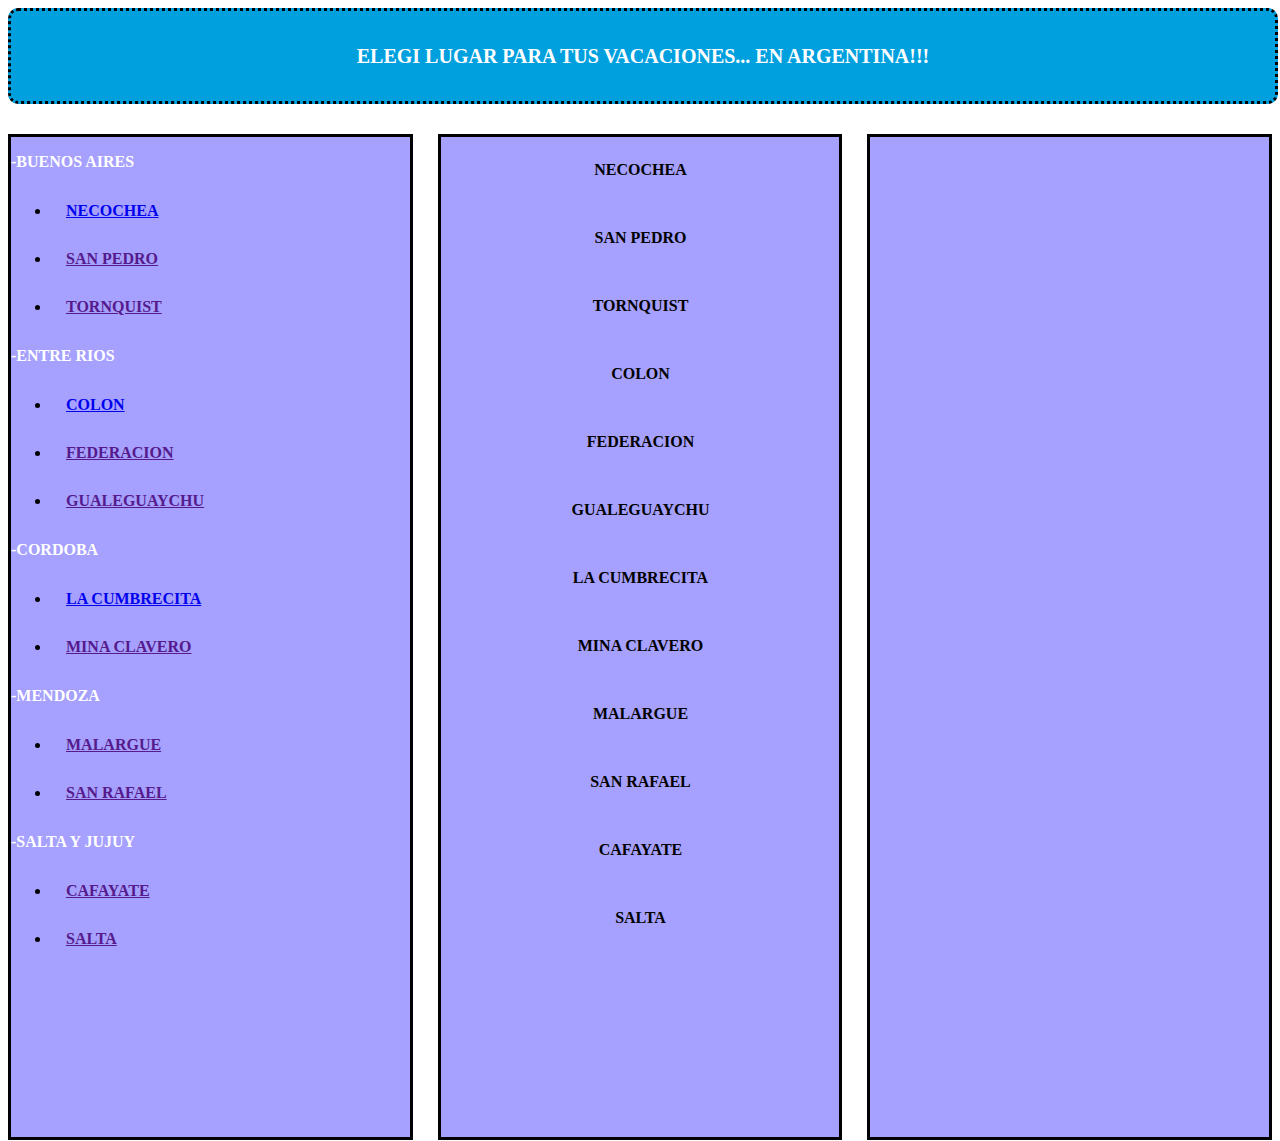
<file: index.html>
<!DOCTYPE html>
<html lang="en">
<head>
    <meta charset="UTF-8">
    <meta name="viewport" content="width=device-width, initial-scale=1.0">
    <title>Document</title>
    <link rel="stylesheet" href="./Estilos/Index.css">
</head>
<body>
    <div class="Contendor-Titulo">
        <p>ELEGI LUGAR PARA TUS VACACIONES... EN ARGENTINA!!!</p>
    </div>

    <div class="Contendor-Padre">
        <div class="Contendor-Menu">
            <p>-BUENOS AIRES</p>
            <ul>
                <li class="Links"><a target="iframe" href="./Paginas/Necochea.html">NECOCHEA</a></li>
                <li class="Links"><a href="">SAN PEDRO</a></li>
                <li class="Links"><a href="">TORNQUIST</a></li>
            </ul>
            <p>-ENTRE RIOS</p>
            <ul>
                <li class="Links"><a target="iframe" href="./Paginas/Colon.html">COLON</a></li>
                <li class="Links"><a href="">FEDERACION</a></li>
                <li class="Links"><a href="">GUALEGUAYCHU</a></li>
            </ul>
            <p>-CORDOBA</p>
            <ul>
                <li class="Links"><a target="iframe" href="./Paginas/LaCumbrecita.html">LA CUMBRECITA</a></li>
                <li class="Links"><a href="">MINA CLAVERO</a></li>
            </ul>
            <p>-MENDOZA</p>
            <ul>
                <li class="Links"><a href="">MALARGUE</a></li>
                <li class="Links"><a href="">SAN RAFAEL</a></li>
            </ul>
            <p>-SALTA Y JUJUY</p>
            <ul>
                <li class="Links"><a href="">CAFAYATE</a></li>
                <li class="Links"><a href="">SALTA</a></li>
            </ul>
        </div>

        <div class="Contendor-PadreImg">
            <iframe class="iframe" src="./Paginas/Imagenes.html" frameborder="0"></iframe>
        </div>

        <div class="Contenedor-Texto">
            <iframe class="iframe" name="iframe" src="" frameborder="0"></iframe>
        </div>
    </div>
</body>
</html>
</file>
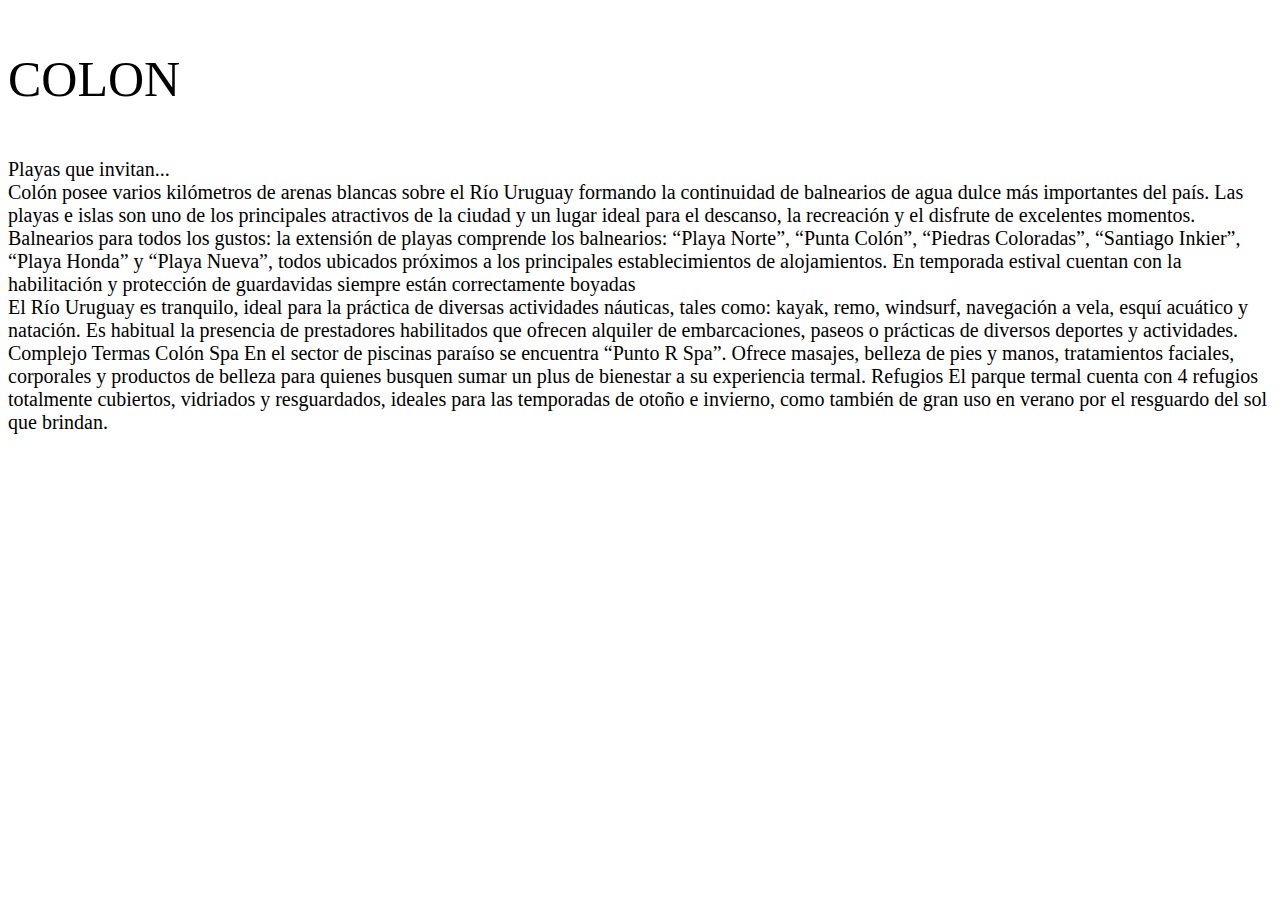
<file: Paginas/Colon.html>
<!DOCTYPE html>
<html lang="en">
<head>
    <meta charset="UTF-8">
    <meta name="viewport" content="width=device-width, initial-scale=1.0">
    <title>Document</title>
    <link rel="stylesheet" href="../Estilos/Paginas.css">
</head>
<body>
    <div class="Contendor-Texto">
        <p class="titulo">COLON</p>
        <p>
            Playas que invitan... <br>
            Colón posee varios kilómetros de arenas blancas sobre el Río Uruguay formando la continuidad de balnearios de agua dulce más importantes del país. Las playas e islas son uno de los principales atractivos de la ciudad y un lugar ideal para el descanso, la recreación y el disfrute de excelentes momentos. <br>
            Balnearios para todos los gustos: la extensión de playas comprende los balnearios: “Playa Norte”, “Punta Colón”, “Piedras Coloradas”, “Santiago Inkier”, “Playa Honda” y “Playa Nueva”, todos ubicados próximos a los principales establecimientos de alojamientos. En temporada estival cuentan con la habilitación y protección de guardavidas siempre están correctamente boyadas <br>
            El Río Uruguay es tranquilo, ideal para la práctica de diversas actividades náuticas, tales como: kayak, remo, windsurf, navegación a vela, esquí acuático y natación. Es habitual la presencia de prestadores habilitados que ofrecen alquiler de embarcaciones, paseos o prácticas de diversos deportes y actividades.
            Complejo Termas Colón
            Spa
            En el sector de piscinas paraíso se encuentra “Punto R Spa”. Ofrece masajes, belleza de pies y manos, tratamientos faciales, corporales y productos de belleza para quienes busquen sumar un plus de bienestar a su experiencia termal.
            Refugios
            El parque termal cuenta con 4 refugios totalmente cubiertos, vidriados y resguardados, ideales para las temporadas de otoño e invierno, como también de gran uso en verano por el resguardo del sol que brindan.

        </p>
    </div>
</body>
</html>
</file>
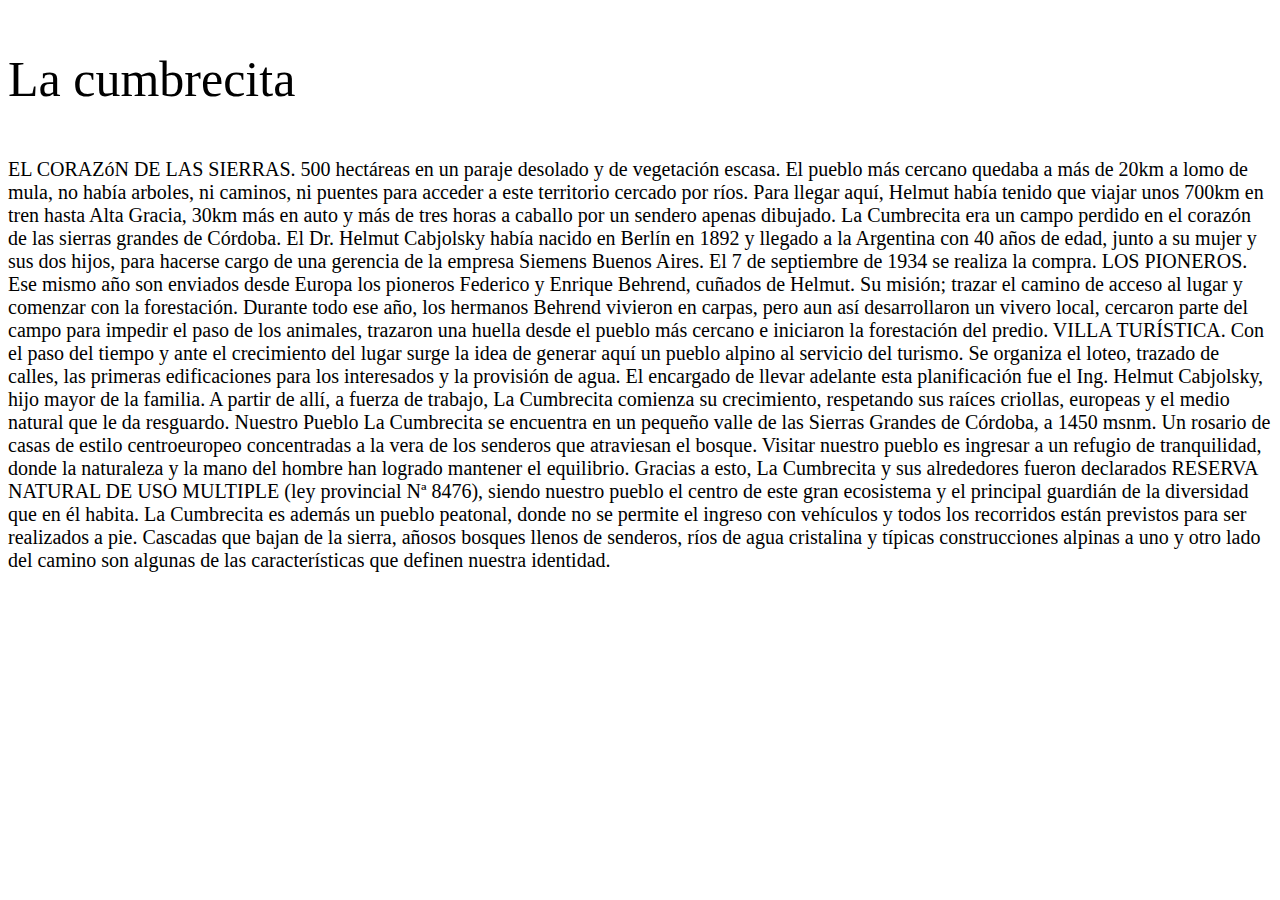
<file: Paginas/LaCumbrecita.html>
<!DOCTYPE html>
<html lang="en">
<head>
    <meta charset="UTF-8">
    <meta name="viewport" content="width=device-width, initial-scale=1.0">
    <title>Document</title>
    <link rel="stylesheet" href="../Estilos/Paginas.css">
</head>
<body>
    <div class="Contendor-Texto">
        <p class="titulo">La cumbrecita</p>
        <p>
            EL CORAZóN DE LAS SIERRAS. 500 hectáreas en un paraje desolado y de vegetación escasa. El pueblo más cercano quedaba a más de 20km a lomo de mula, no había arboles, ni caminos, ni puentes para acceder a este territorio cercado por ríos. Para llegar aquí, Helmut había tenido que viajar unos 700km en tren hasta Alta Gracia, 30km más en auto y más de tres horas a caballo por un sendero apenas dibujado. La Cumbrecita era un campo perdido en el corazón de las sierras grandes de Córdoba.

            El Dr. Helmut Cabjolsky había nacido en Berlín en 1892 y llegado a la Argentina con 40 años de edad, junto a su mujer y sus dos hijos, para hacerse cargo de una gerencia de la empresa Siemens Buenos Aires. El 7 de septiembre de 1934 se realiza la compra.
                    
            LOS PIONEROS. Ese mismo año son enviados desde Europa los pioneros Federico y Enrique Behrend, cuñados de Helmut. Su misión; trazar el camino de acceso al lugar y comenzar con la forestación. Durante todo ese año, los hermanos Behrend vivieron en carpas, pero aun así desarrollaron un vivero local, cercaron parte del campo para impedir el paso de los animales, trazaron una huella desde el pueblo más cercano e iniciaron la forestación del predio.
            VILLA TURÍSTICA. Con el paso del tiempo y ante el crecimiento del lugar surge la idea de generar aquí un pueblo alpino al servicio del turismo. Se organiza el loteo, trazado de calles, las primeras edificaciones para los interesados y la provisión de agua. El encargado de llevar adelante esta planificación fue el Ing. Helmut Cabjolsky, hijo mayor de la familia. A partir de allí, a fuerza de trabajo, La Cumbrecita comienza su crecimiento, respetando sus raíces criollas, europeas y el medio natural que le da resguardo.
            Nuestro Pueblo
            La Cumbrecita se encuentra en un pequeño valle de las Sierras Grandes de Córdoba, a 1450 msnm. Un rosario de casas de estilo centroeuropeo concentradas a la vera de los senderos que atraviesan el bosque.
            Visitar nuestro pueblo es ingresar a un refugio de tranquilidad, donde la naturaleza y la mano del hombre han logrado mantener el equilibrio. Gracias a esto, La Cumbrecita y sus alrededores fueron declarados RESERVA NATURAL DE USO MULTIPLE (ley provincial Nª 8476), siendo nuestro pueblo el centro de este gran ecosistema y el principal guardián de la diversidad que en él habita.
            La Cumbrecita es además un pueblo peatonal, donde no se permite el ingreso con vehículos y todos los recorridos están previstos para ser realizados a pie. Cascadas que bajan de la sierra, añosos bosques llenos de senderos, ríos de agua cristalina y típicas construcciones alpinas a uno y otro lado del camino son algunas de las características que definen nuestra identidad.

        </p>
    </div>
</body>
</html>
</file>
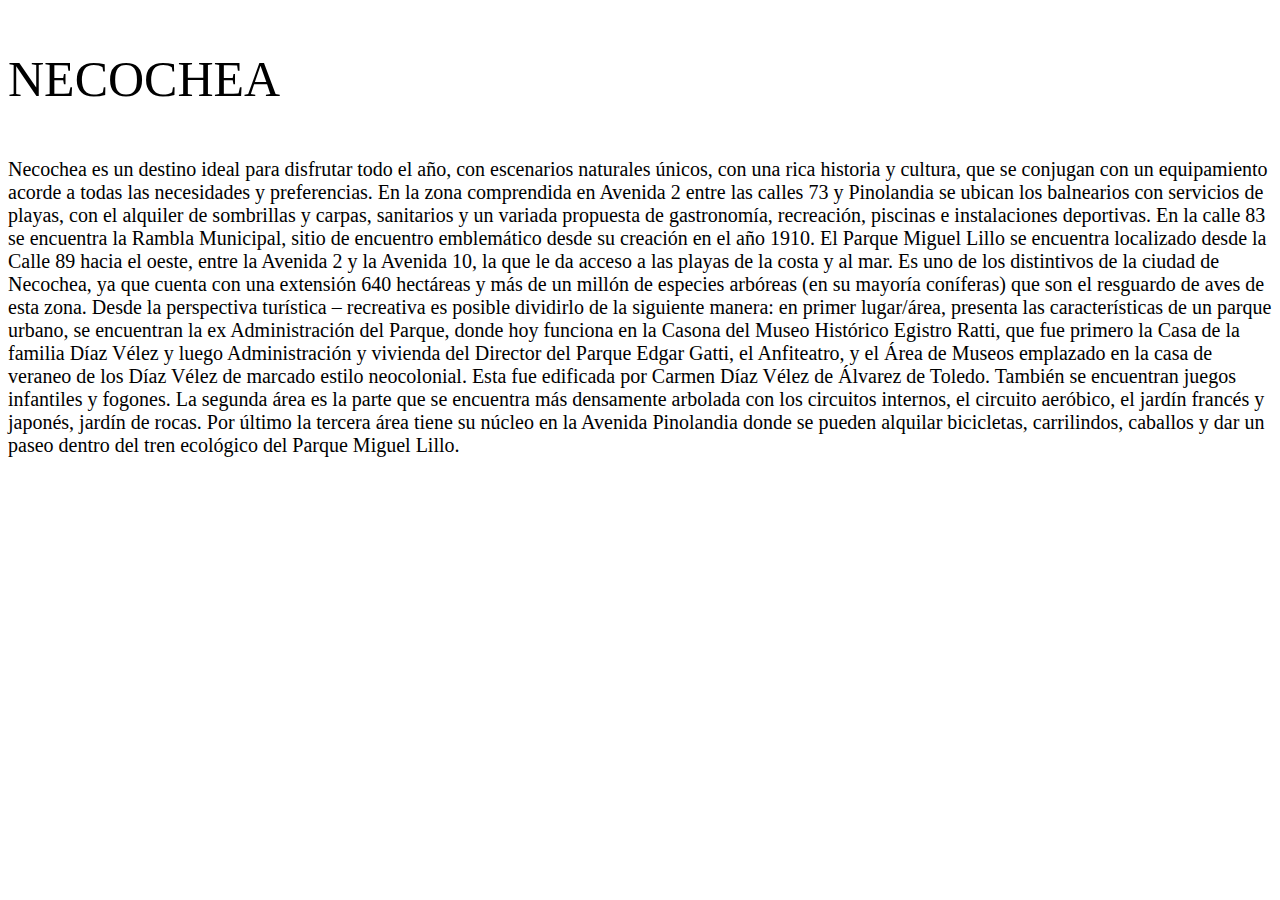
<file: Paginas/Necochea.html>
<!DOCTYPE html>
<html lang="en">
<head>
    <meta charset="UTF-8">
    <meta name="viewport" content="width=device-width, initial-scale=1.0">
    <title>Document</title>
    <link rel="stylesheet" href="../Estilos/Paginas.css">
</head>
<body>
    <div class="Contendor-Texto">
        <p class="titulo">NECOCHEA</p>
        <p>
            Necochea es un destino ideal para disfrutar todo el año, con escenarios naturales únicos, con una rica historia y cultura, que se conjugan con un equipamiento acorde a todas las necesidades y preferencias.
            En la zona comprendida en Avenida 2 entre las calles 73 y Pinolandia se ubican los balnearios con servicios de playas, con el alquiler de sombrillas y carpas, sanitarios y un variada propuesta de gastronomía, recreación, piscinas e instalaciones deportivas.
            En la calle 83 se encuentra la Rambla Municipal, sitio de encuentro emblemático desde su creación en el año 1910.
            El Parque Miguel Lillo se encuentra localizado desde la Calle 89 hacia el oeste, entre la Avenida 2 y la Avenida 10, la que le da acceso a las playas de la costa y al mar. Es uno de los distintivos de la ciudad de Necochea, ya que cuenta con una extensión 640 hectáreas y más de un millón de especies arbóreas (en su mayoría coníferas) que son el resguardo de aves de esta zona.
            Desde la perspectiva turística – recreativa es posible dividirlo de la siguiente manera: en primer lugar/área, presenta las características de un parque urbano, se encuentran la ex Administración del Parque, donde hoy funciona en la Casona del Museo Histórico Egistro Ratti, que fue primero la Casa de la familia Díaz Vélez y luego Administración y vivienda del Director del Parque Edgar Gatti, el Anfiteatro, y el Área de Museos emplazado en la casa de veraneo de los Díaz Vélez  de marcado estilo neocolonial. Esta fue edificada por Carmen Díaz Vélez de Álvarez de Toledo. También se encuentran juegos infantiles y fogones. La segunda área es la parte que se encuentra más densamente arbolada con los circuitos internos, el circuito aeróbico, el jardín francés y japonés, jardín de rocas. Por último la tercera área tiene su núcleo en la Avenida Pinolandia donde se pueden alquilar bicicletas, carrilindos, caballos y dar un paseo dentro del tren ecológico del Parque Miguel Lillo.

        </p>
    </div>
</body>
</html>
</file>
<file: Estilos/Index.css>
body{
    display: flex;
    flex-direction: column;
}

/*   MENU SUPERIOR   */
.Contendor-Titulo{
    position: relative;
    
    width: 100%;
    height: 90px;
    
    border-radius: 10px;
    border: dotted;
    border-color: rgb(0, 0, 0);

    background-color:rgb(0, 160, 223);
    
    display: flex;
    justify-content: center;
    align-items: center;

}
.Contendor-Titulo p{
    font-size: 20px;
    font-weight: bold;
    color: white;

}

/*MENU INFERIOR*/
.Contendor-Padre{
    position: relative;
    background-color: rgb(255, 255, 255);
    
    width: 100%;
    height: 1000px;

    top: 30px;

    display: flex;

    gap: 25px;
}

.Contendor-Menu{
    position: relative;
    width: 33%;
    height: 100%;

    background-color: rgb(166, 160, 255);

    border:solid
}

.Contendor-PadreImg{
    position: relative;
    width: 33%;
    height: 100%;

    background-color: rgb(166, 160, 255);

    border:solid
}

.Contenedor-Texto{
    position: relative;
    width: 33%;
    height: 100%;

    background-color: rgb(166, 160, 255);

    border:solid
}

.Contendor-Menu>ul>li{
    padding: 15px;
    font-weight: bold;
}
.Contendor-Menu p{
    color: white;
    font-weight: bold;
}

.iframe{
    width: 100%;
    height: 100%;
}


@media (width<700px){
    .Contendor-Padre{
        display: flex;
        flex-direction: column;
        align-items: center;

        height: 3000px;
    }

    .Contendor-Menu, .Contenedor-Texto, .Contendor-PadreImg{
        height: 1000px;
        width: 100%;
    }
    .Contendor-PadreImg{
        position: relative;
        bottom: 1010px;
    }
    .Contendor-Menu{
        top: 1010px;
    }
}
</file>
<file: Estilos/Paginas.css>
.Texto{
    position: relative;
    width: 100%;
    height: 100%;

    font-weight: bold;

}

.titulo{
    font-size: 50px;
}

.Contendor-Texto{
    font-size: 20px;
}
</file>
